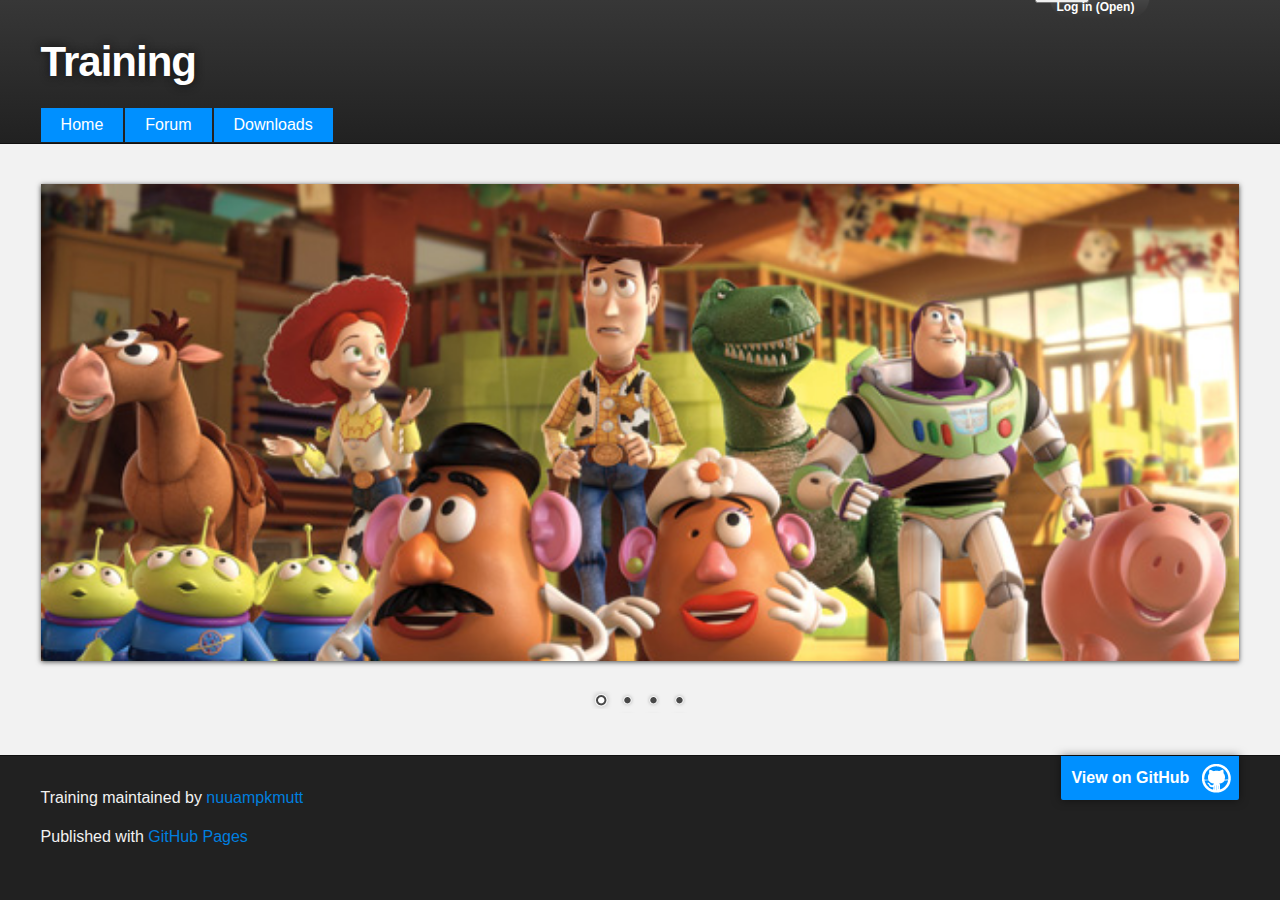
<file: index.html>
<!DOCTYPE html>
<html>
	<head>
		<meta charset='utf-8' />
		<meta http-equiv="X-UA-Compatible" content="chrome=1" />
		<meta name="description" content="Training : " />
		<script src="javascripts/jquery-1.9.0.min.js" type="text/javascript"></script>		
		<script src="javascripts/jquery.nivo.slider.js" type="text/javascript"></script>
		<script src="javascripts/jquery.js" type="text/javascript"></script>
		<link rel="stylesheet" type="text/css" media="screen" href="stylesheets/reset.css">
		<link rel="stylesheet" type="text/css" media="screen" href="stylesheets/stylesheet.css">
		<link rel="stylesheet" type="text/css" media="screen" href="stylesheets/nivo-slider.css">
		<link rel="stylesheet" type="text/css" media="screen" href="themes/default/default.css">
		<title>Training</title>
	</head>
	<body>

    <!-- HEADER -->

    <div id="header_wrap" class="outer">
        <header class="inner">
			<div id="sliderWrap">
    <div id="openCloseIdentifier"></div>
    <div id="slider">
        <div id="sliderContent">
            <form class="login-frm" action="" method="post" name="login">
                <p>
                  <input type="hidden" value="yes" name="login">
                  <input type="hidden" value="" name="logincode">
                  <label for="input_username">Username</label>
                  <input type="text" title="Username" id="input_username" name="username">
                </p>
                <p>
                  <label for="input_password">Password</label>
                  <input type="password" title="Password" value="" id="input_password" name="password">
                </p>
                <p><input type="submit" id="login-trigger" class="btn" value="Log In"> or <a id="abort_login" href="#">cancel</a></p>
            </form>
        </div>
        <div id="openCloseWrap">
            <a href="#" class="topMenuAction" id="topMenuImage">
                Log in (Open)
            </a>
        </div>
    </div>
</div>
			<h1 id="project_title">Training</h1>
			<ul id="nav">
  <li><a href="#">Home</a></li>
  <li> 
  	<a href="#">Forum</a>
    <div style="display:none;" class="sub-nav">
		<ul>
		  <li><a href="#">Support</a></li>
		  <li><a href="#">Help</a></li>
		  <li><a href="#">Examples</a></li>
		  <li><a href="#">Your work</a>
		  </li>
		</ul>
	</div>
  </li>
  <li> 
  	<a href="#">Downloads</a>
    <div style="display:none;" class="sub-nav">
		<ul>
		  <li><a href="#">Tools</a></li>
		  <li><a href="#">Office</a></li>
		  <li><a href="#">Custom projects</a></li>
		</ul>
     </div>
  </li>

</ul>
        </header>
    </div>

    <!-- MAIN CONTENT -->
    <div id="main_content_wrap" class="outer">
		<section id="main_content" class="inner">
        <div class="slider-wrapper theme-default">
            <div id="nivo-slider" class="nivoSlider">
                <img src="images/toystory.jpg" data-thumb="images/toystory.jpg" alt="" />
                <a href="http://dev7studios.com"><img src="images/up.jpg" data-thumb="/images/up.jpg" alt="" title="This is an example of a caption" /></a>
                <img src="images/walle.jpg" data-thumb="images/walle.jpg" alt="" data-transition="slideInLeft" />
                <img src="images/nemo.jpg" data-thumb="images/nemo.jpg" alt="" title="#htmlcaption" />
            </div>
            <div id="htmlcaption" class="nivo-html-caption">
                <strong>This</strong> is an example of a <em>HTML</em> caption with <a href="#">a link</a>. 
            </div>
        </div>
		</section>
    </div>

    <!-- FOOTER  -->
    <div id="footer_wrap" class="outer">
      <footer class="inner">
        <p class="copyright">Training maintained by <a href="https://github.com/nuuampkmutt">nuuampkmutt</a></p>
        <p>Published with <a href="http://pages.github.com">GitHub Pages</a></p>
		<a id="forkme_banner" href="https://github.com/nuuampkmutt/training">View on GitHub</a>
      </footer>
    </div>    

  </body>
</html>
</file>
<file: themes/default/default.css>
/*
Skin Name: Nivo Slider Default Theme
Skin URI: http://nivo.dev7studios.com
Description: The default skin for the Nivo Slider.
Version: 1.3
Author: Gilbert Pellegrom
Author URI: http://dev7studios.com
Supports Thumbs: true
*/

.theme-default .nivoSlider {
	position:relative;
	background:#fff url(loading.gif) no-repeat 50% 50%;
    margin-bottom:10px;
    -webkit-box-shadow: 0px 1px 5px 0px #4a4a4a;
    -moz-box-shadow: 0px 1px 5px 0px #4a4a4a;
    box-shadow: 0px 1px 5px 0px #4a4a4a;
}
.theme-default .nivoSlider img {
	position:absolute;
	top:0px;
	left:0px;
	display:none;
}
.theme-default .nivoSlider a {
	border:0;
	display:block;
}

.theme-default .nivo-controlNav {
	text-align: center;
	padding: 20px 0;
}
.theme-default .nivo-controlNav a {
	display:inline-block;
	width:22px;
	height:22px;
	background:url(bullets.png) no-repeat;
	text-indent:-9999px;
	border:0;
	margin: 0 2px;
}
.theme-default .nivo-controlNav a.active {
	background-position:0 -22px;
}

.theme-default .nivo-directionNav a {
	display:block;
	width:30px;
	height:30px;
	background:url(arrows.png) no-repeat;
	text-indent:-9999px;
	border:0;
	opacity: 0;
	-webkit-transition: all 200ms ease-in-out;
    -moz-transition: all 200ms ease-in-out;
    -o-transition: all 200ms ease-in-out;
    transition: all 200ms ease-in-out;
}
.theme-default:hover .nivo-directionNav a { opacity: 1; }
.theme-default a.nivo-nextNav {
	background-position:-30px 0;
	right:15px;
}
.theme-default a.nivo-prevNav {
	left:15px;
}

.theme-default .nivo-caption {
    font-family: Helvetica, Arial, sans-serif;
}
.theme-default .nivo-caption a {
    color:#fff;
    border-bottom:1px dotted #fff;
}
.theme-default .nivo-caption a:hover {
    color:#fff;
}

.theme-default .nivo-controlNav.nivo-thumbs-enabled {
	width: 100%;
}
.theme-default .nivo-controlNav.nivo-thumbs-enabled a {
	width: auto;
	height: auto;
	background: none;
	margin-bottom: 5px;
}
.theme-default .nivo-controlNav.nivo-thumbs-enabled img {
	display: block;
	width: 120px;
	height: auto;
}
</file>
<file: stylesheets/stylesheet.css>
/* HTML5 display-role reset for older browsers */
article, aside, details, figcaption, figure,
footer, header, hgroup, menu, nav, section {
  display: block;
}

ol, ul {
  list-style: none;
}

blockquote, q {
}

table {
  border-collapse: collapse;
  border-spacing: 0;
}

a:focus {
  outline: none;
}

/*******************************************************************************
Theme Styles
*******************************************************************************/

body {
  box-sizing: border-box;
  color:#373737;
  background: #212121;
  font-size: 16px;
  font-family: 'Myriad Pro', Calibri, Helvetica, Arial, sans-serif;
  line-height: 1.5;
  -webkit-font-smoothing: antialiased;
}

h1, h2, h3, h4, h5, h6 {
  margin: 10px 0;
  font-weight: 700;
  color:#222222;
  font-family: 'Lucida Grande', 'Calibri', Helvetica, Arial, sans-serif;
  letter-spacing: -1px;
}

h1 {
  font-size: 36px;
  font-weight: 700;
}

h2 {
  padding-bottom: 10px;
  font-size: 32px;
  background: url('../images/bg_hr.png') repeat-x bottom;
}

h3 {
  font-size: 24px;
}

h4 {
  font-size: 21px;
}

h5 {
  font-size: 18px;
}

h6 {
  font-size: 16px;
}

p {
  margin: 10px 0 15px 0;
}

footer p {
  color: #f2f2f2;
}

a {
  text-decoration: none;
  color: #007edf;
  text-shadow: none;

  transition: color 0.5s ease;
  transition: text-shadow 0.5s ease;
  -webkit-transition: color 0.5s ease;
  -webkit-transition: text-shadow 0.5s ease;
  -moz-transition: color 0.5s ease;
  -moz-transition: text-shadow 0.5s ease;
  -o-transition: color 0.5s ease;
  -o-transition: text-shadow 0.5s ease;
  -ms-transition: color 0.5s ease;
  -ms-transition: text-shadow 0.5s ease;
}

#main_content a:hover {
  color: #0069ba;
  text-shadow: #0090ff 0px 0px 2px;
}

footer a:hover {
  color: #43adff;
  text-shadow: #0090ff 0px 0px 2px;
}

em {
  font-style: italic;
}

strong {
  font-weight: bold;
}

pre, code {
  width: 100%;
  color: #222;
  background-color: #fff;

  font-family: Monaco, "Bitstream Vera Sans Mono", "Lucida Console", Terminal, monospace;
  font-size: 14px;

  border-radius: 2px;
  -moz-border-radius: 2px;
  -webkit-border-radius: 2px;



}

pre {
  width: 100%;
  padding: 10px;
  box-shadow: 0 0 10px rgba(0,0,0,.1);
  overflow: auto;
}

code {
  padding: 3px;
  margin: 0 3px;
  box-shadow: 0 0 10px rgba(0,0,0,.1);
}

pre code {
  display: block;
  box-shadow: none;
}

blockquote {
  color: #666;
  margin-bottom: 20px;
  padding: 0 0 0 20px;
  border-left: 3px solid #bbb;
}

ul li {
  list-style: inside;
  padding-left: 20px;
}

ol li {
  list-style: decimal inside;
  padding-left: 20px;
}

dl dt {
  font-weight: bold;
}

dl dd {
  padding-left: 20px;
  font-style: italic;
}

dl p {
  padding-left: 20px;
  font-style: italic;
}

hr {
  height: 1px;
  margin-bottom: 5px;
  border: none;
  background: url('../images/bg_hr.png') repeat-x center;
}

table {
  border: 1px solid #373737;
  margin-bottom: 20px;
  text-align: left;
 }

th {
  font-family: 'Lucida Grande', 'Helvetica Neue', Helvetica, Arial, sans-serif;
  padding: 10px;
  background: #373737;
  color: #fff;
 }

td {
  padding: 10px;
  border: 1px solid #373737;
 }


img {
  width: 100%;
  max-width: 100%;
}

/*******************************************************************************
Full-Width Styles
*******************************************************************************/

.outer {
  width: 100%;
}

.inner {
  position: relative;
  max-width: 74.923em;
  padding: 20px 10px;
  margin: 0 auto;
}

#forkme_banner {
  display: block;
  position: absolute;
  top:0;
  right: 10px;
  z-index: 10;
  padding: 10px 50px 10px 10px;
  color: #fff;
  background: url('../images/blacktocat.png') #0090ff no-repeat 95% 50%;
  font-weight: 700;
  box-shadow: 0 0 10px rgba(0,0,0,.5);
  border-bottom-left-radius: 2px;
  border-bottom-right-radius: 2px;
}

#header_wrap {
  background: #212121;
  background: -moz-linear-gradient(top, #373737, #212121);
  background: -webkit-linear-gradient(top, #373737, #212121);
  background: -ms-linear-gradient(top, #373737, #212121);
  background: -o-linear-gradient(top, #373737, #212121);
  background: linear-gradient(top, #373737, #212121);
}

#header_wrap .inner {
  padding: 30px 10px 35px 10px;
}

#project_title {
  margin: 0px 0px 15px 0px;
  color: #fff;
  font-size: 42px;
  font-weight: 700;
  text-shadow: #111 0px 0px 10px;
}

#downloads {
  position: absolute;
  width: 210px;
  z-index: 10;
  bottom: -40px;
  right: 0;
  height: 70px;
  background: url('../images/icon_download.png') no-repeat 0% 90%;
}

.zip_download_link {
  display: block;
  float: right;
  width: 90px;
  height:70px;
  text-indent: -5000px;
  overflow: hidden;
  background: url(../images/sprite_download.png) no-repeat bottom left;
}

.tar_download_link {
  display: block;
  float: right;
  width: 90px;
  height:70px;
  text-indent: -5000px;
  overflow: hidden;
  background: url(../images/sprite_download.png) no-repeat bottom right;
  margin-left: 10px;
}

.zip_download_link:hover {
  background: url(../images/sprite_download.png) no-repeat top left;
}

.tar_download_link:hover {
  background: url(../images/sprite_download.png) no-repeat top right;
}

#main_content_wrap {
  background: #f2f2f2;
  border-top: 1px solid #111;
  border-bottom: 1px solid #111;
}

#main_content {
  padding-top: 40px;
}

#footer_wrap {
  background: #212121;
}



/*******************************************************************************
Small Device Styles
*******************************************************************************/

@media screen and (max-width: 480px) {
  body {
    font-size:14px;
  }

  #downloads {
    display: none;
  }

  .inner {
    min-width: 320px;
    max-width: 480px;
  }

  #project_title {
  font-size: 32px;
  margin-bottom:15px;
  }

  h1 {
    font-size: 28px;
  }

  h2 {
    font-size: 24px;
  }

  h3 {
    font-size: 21px;
  }

  h4 {
    font-size: 18px;
  }

  h5 {
    font-size: 14px;
  }

  h6 {
    font-size: 12px;
  }

  code, pre {
    min-width: 320px;
    max-width: 480px;
    font-size: 11px;
  }

}

#sliderWrap {
margin: 0 auto;
width: 300px;
position: absolute;
right: 190px;
z-index:99;
top:0px;
right:0px;
}
#slider{
position: absolute;
background-image:url(../images/slider.png);
background-repeat:no-repeat;
background-position: bottom;
width: 300px;
height: 159px;
margin-top: -141px;
}
#slider img {
border: 0;
}
#sliderContent {
position: absolute;
text-align:center;
color:#333333;
font-weight:bold;
padding: 10px 20px;
}
#header {
margin: 0 auto;
width: 600px;
background-color: #F0F0F0;
height: 200px;
padding: 10px;
}
#openCloseWrap {
position:absolute;
right:115px;
bottom:2px;
font-size:12px;
font-weight:bold;
}
.topMenuAction{
color: #fff;
}
/* Log in */
.login-frm p{
margin: 5px 0px;
}
/* Main menu */
#nav li{
float:left;
padding:5px 20px;
list-style:none;
background-color: #0090FF;
margin-right:2px;
}
#nav li a{
color:#fff; 
}
#nav li ul{
position:absolute;
}
#nav li ul{
width:300px;
}
#nav li ul li{
width:100%;
}
.sub-nav{
position: absolute;
top: 143px;
width:200px;
z-index: 1000;
margin-left: -20px;
}
</file>
